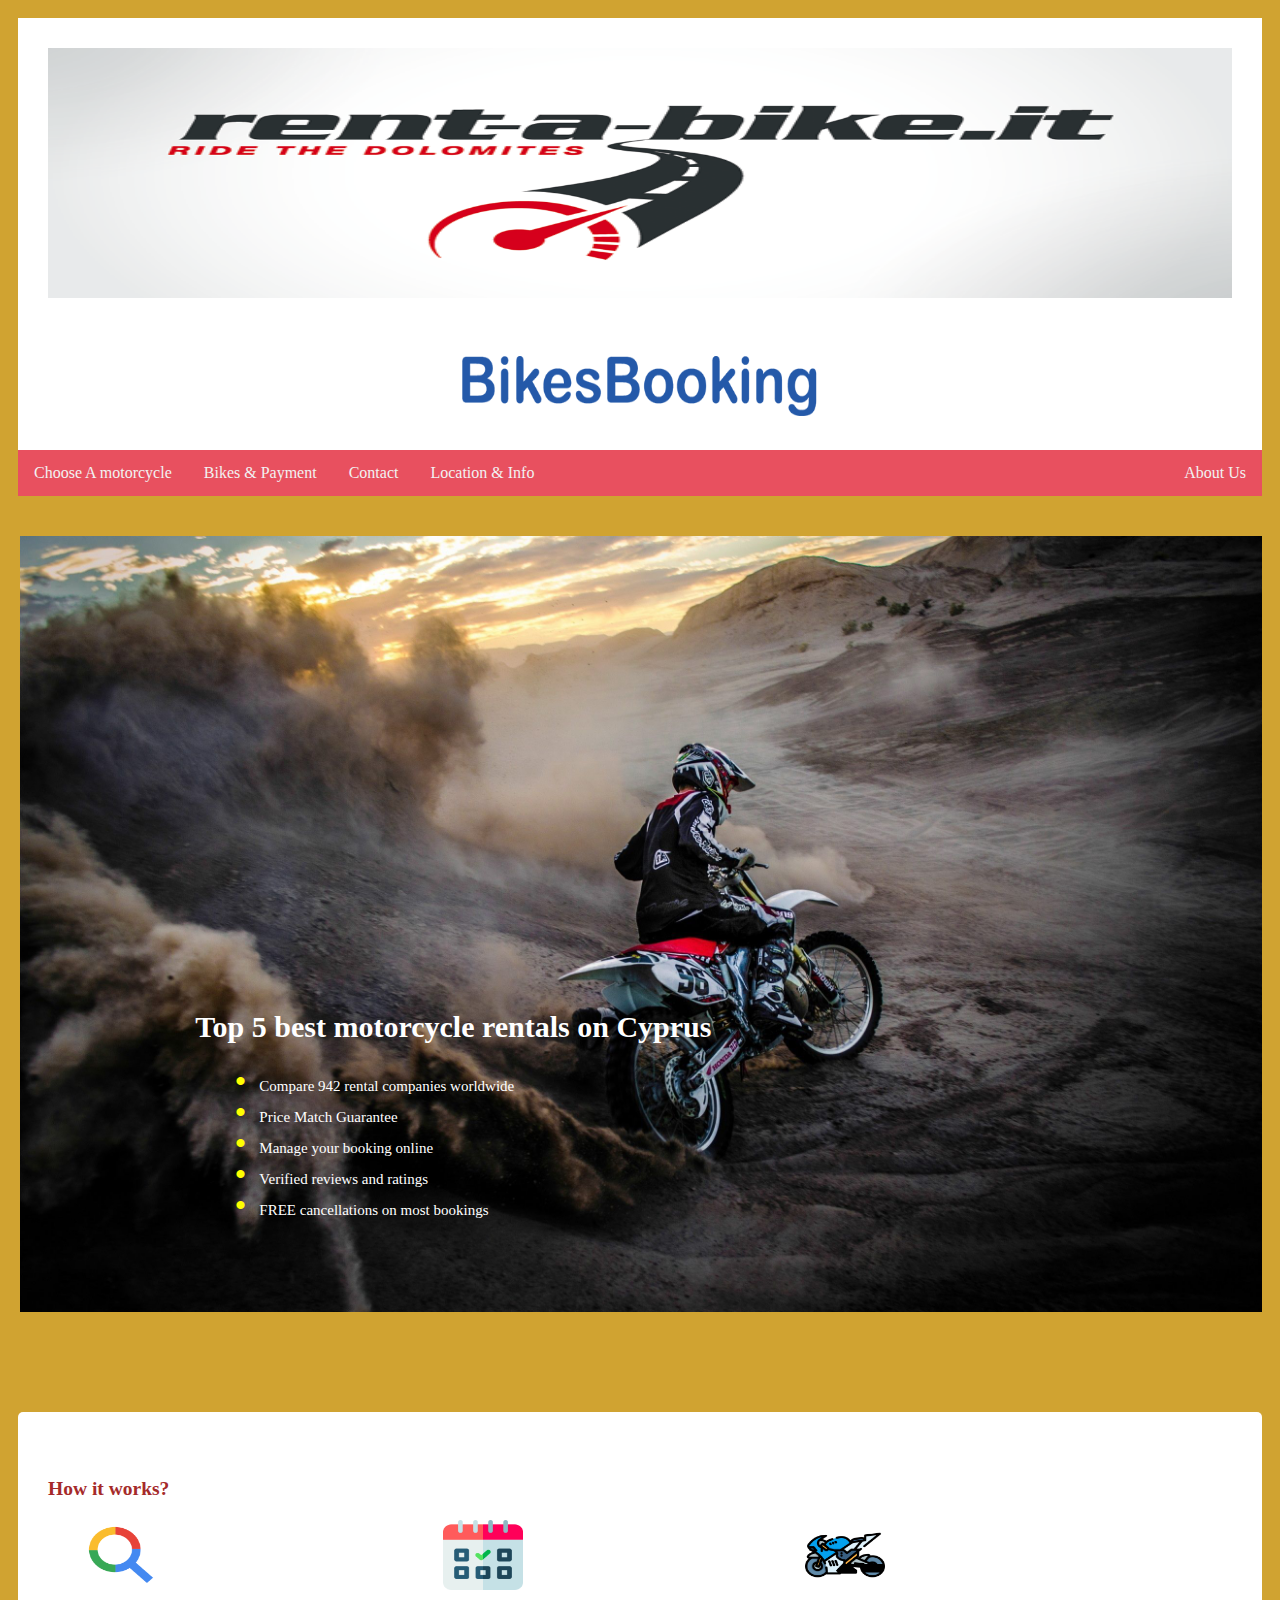
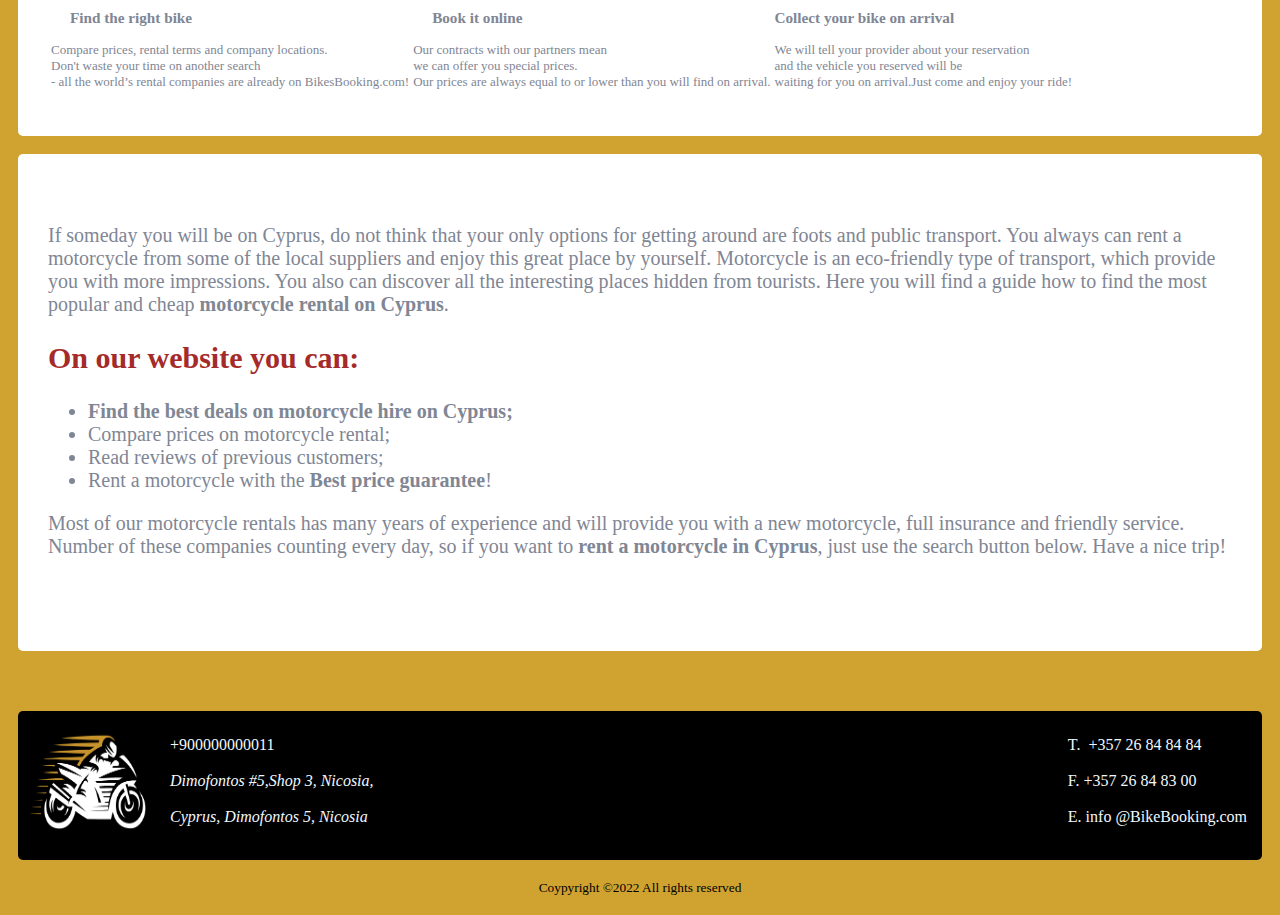
<file: index.html>
<!DOCTYPE html>
<html>

<head>
    <meta charset="UTF-8">
    <meta http-equiv="X-UA-Compatible" content="IE=edge">
    <meta name="viewport" content="width=device-width, initial-scale=1.0">
    <link href="CSS/MainStyle.css" href="Style.css" rel="stylesheet">
    <title>Bike Booking</title>
</head>

<body>

    <div class="header">
        <img src="Images/LOGO.png" width="100%" height="250px" ;><br><br><br><br>
        <img src="Images/BookingIm.png" width="30%" height="60px">
    </div>

    <div class="navbar">
        <a href="Items.html">Choose A motorcycle </a>
        <a href="checkout.html">Bikes <span>&#38 </span> Payment</a>
        <a href="contact.html">Contact</a>
        <a href="AboutUs.html" style="float:right">About Us</a>
        <a href="#down">Location <span>&#38 </span>Info</a>
    </div>
    <div class="container">

        <img src="Images/11.jpg" class="mainphoto">
        <div class="advantages-list">
            <h1>Top 5 best motorcycle rentals on Cyprus</h1>
            <ul>
                <li>Compare 942 rental companies worldwide</li>
                <li>Price Match Guarantee</li>
                <li>Manage your booking online</li>
                <li>Verified reviews and ratings</li>
                <li>FREE cancellations on most bookings</li>
            </ul>
        </div>
    </div><br><br>



    <div class="content" style="font-size: 13px;">
        <h2 style="color: brown">How it works?</h2>
        <table>
            <tr>
                <td>
                    <img src="Images/search.png">
                    <h3>&nbsp; &nbsp; &nbsp;Find the right bike</h3>
                    <p>Compare prices, rental terms and company locations.<br>Don't waste your time on another search <br>- all the world’s rental companies are already on BikesBooking.com!</p>
                </td>
                <td>
                    <img src="Images/booking.png">
                    <h3>&nbsp; &nbsp; &nbsp;Book it online</h3>
                    <p>Our contracts with our partners mean <br>we can offer you special prices. <br>Our prices are always equal to or lower than you will find on arrival.</p>
                </td>
                <td>
                    <img src="Images/bike.png">
                    <h3>Collect your bike on arrival</h3>
                    <p>We will tell your provider about your reservation<br> and the vehicle you reserved will be <br> waiting for you on arrival.Just come and enjoy your ride!</p>
                </td>
            </tr>
        </table>
    </div>
    <br>
    <div class="content">
        <p>If someday you will be on Cyprus, do not think that your only options for getting around are foots and public transport. You always can rent a motorcycle from some of the local suppliers and enjoy this great place by yourself. Motorcycle is an eco-friendly type of transport, which provide you with more impressions. You also can discover all the interesting places hidden from tourists. Here you will find a guide how to find the most popular and cheap <strong>motorcycle rental on Cyprus</strong>.</p>

        <h2 style="color: brown">On our website you can:</h2>

        <ul>
            <li><strong>Find the best deals on motorcycle hire on Cyprus;</strong></li>
            <li>Compare prices on motorcycle rental;</li>
            <li>Read reviews of previous customers;</li>
            <li>Rent a motorcycle with the <strong>Best price guarantee</strong>!</li>
        </ul>

        <p>Most of our motorcycle rentals has many years of experience and will provide you with a new motorcycle, full insurance and friendly service. Number of these companies counting every day, so if you want to <strong>rent a motorcycle in Cyprus</strong>, just use the search button below. Have a nice trip!</p>
        <p>&nbsp;</p>
    </div>

    <footer class="footer" width="100%">

        <img src="Images/loogooopng.png" class="footerleft1">
        <div class="footerleft">
            <span>+900000000011</span><br><br>
            <address>Dimofontos #5,Shop 3, Nicosia,</address><br>
            <address> Cyprus, Dimofontos 5, Nicosia</address>
        </div>
        <div class="footerright">
            <span>T.&nbsp; +357 26 84 84 84</span>&nbsp;<br>
            <br><span>F.&nbsp;+357 26 84 83 00</span><br><span><br>
                E.&nbsp;info&nbsp;@BikeBooking.com</span>

        </div>
        <h3 id="down"></h3>
    </footer>
    <br>
    <center style="margin-bottom: 1px">
        <span> <small>Coypyright &copy;2022 All rights reserved</small>
        </span><br>
    </center>

</body>

</html>
</file>
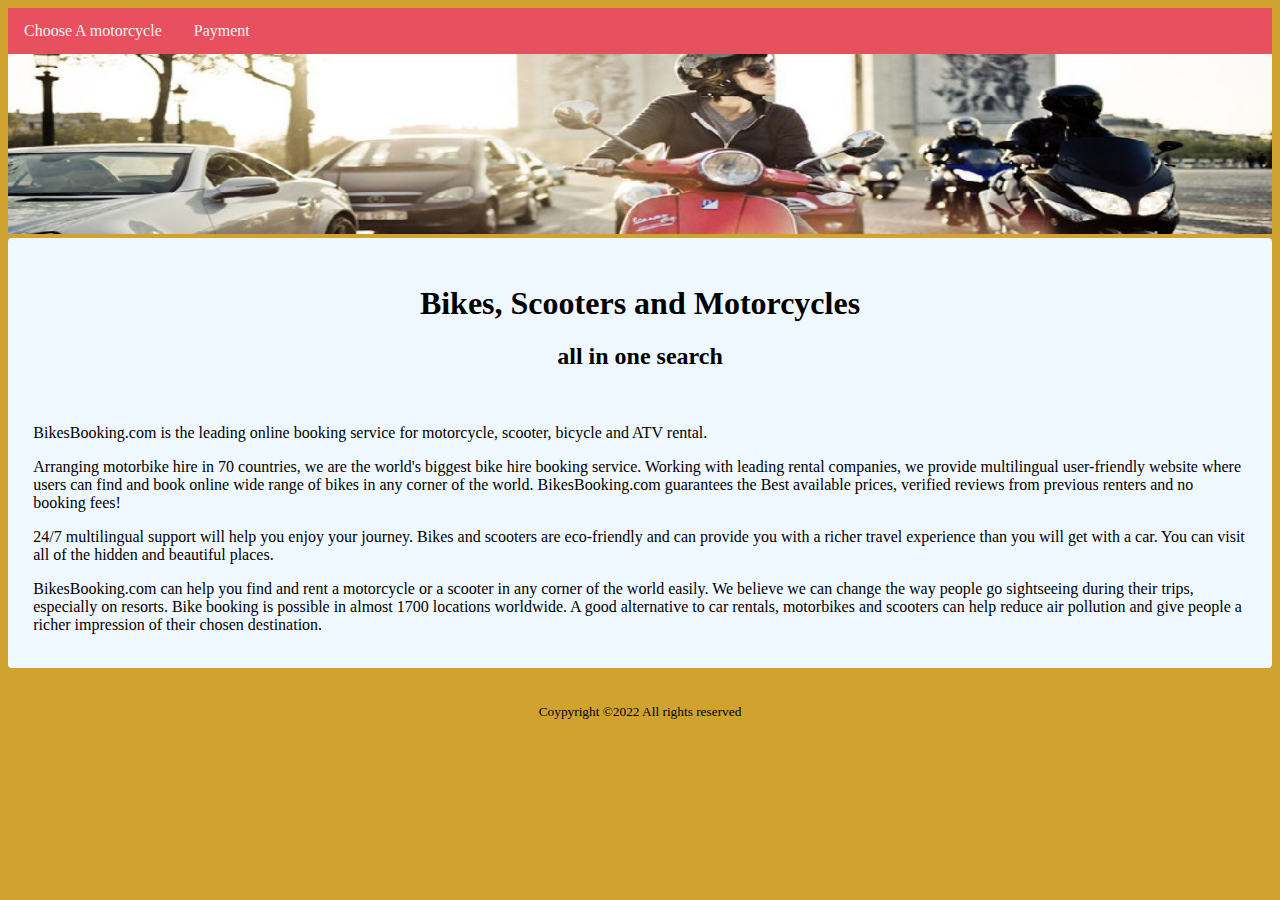
<file: AboutUs.html>
<!DOCTYPE html>
<html>

<head>
    <title>
        About US</title>
    <link href="CSS/AboutStyle.css" href="Style.css" rel="stylesheet">

</head>

<body>

    <div class="navbar">
        <a href="Items.html">Choose A motorcycle </a>

        <a href="checkout.html">Payment</a>

    </div>
    <img src="Images/aboutus.jpg">

    <span class="about">About US</span>
    <div class="container">
        <h1 style="text-align:center">Bikes, Scooters and Motorcycles</h1>

        <h2 style="text-align:center">all in one search</h2>

        <p>&nbsp;</p>

        <p>BikesBooking.com is the leading online booking service for motorcycle, scooter, bicycle&nbsp;and ATV rental.</p>

        <p>Arranging motorbike hire in 70 countries, we are the world's biggest bike hire booking service. Working with leading rental companies, we provide multilingual user-friendly website where users can find and book online wide range of bikes in any corner of the world. BikesBooking.com guarantees the Best available prices, verified reviews from previous renters and no booking fees!</p>

        <p>24/7 multilingual support will help you enjoy your journey. Bikes and scooters are eco-friendly and can provide you with a richer travel experience than you will get with a car. You can visit all of the hidden and beautiful places.</p>

        <p>BikesBooking.com can help you find and rent a motorcycle or a scooter in any corner of the world easily. We believe we can change the way people go sightseeing during their trips, especially on resorts. Bike booking is possible in almost 1700 locations worldwide. A good alternative to car rentals, motorbikes and scooters can help reduce air pollution and give people a richer impression of their chosen destination.</p>

        <p>&nbsp;</p>
    </div>
    <br>
    <footer>
        <center style="margin-bottom: 20px">
            <span> <small>Coypyright &copy;2022 All rights reserved</small>
            </span><br>
        </center>
    </footer>

</body>

</html>
</file>
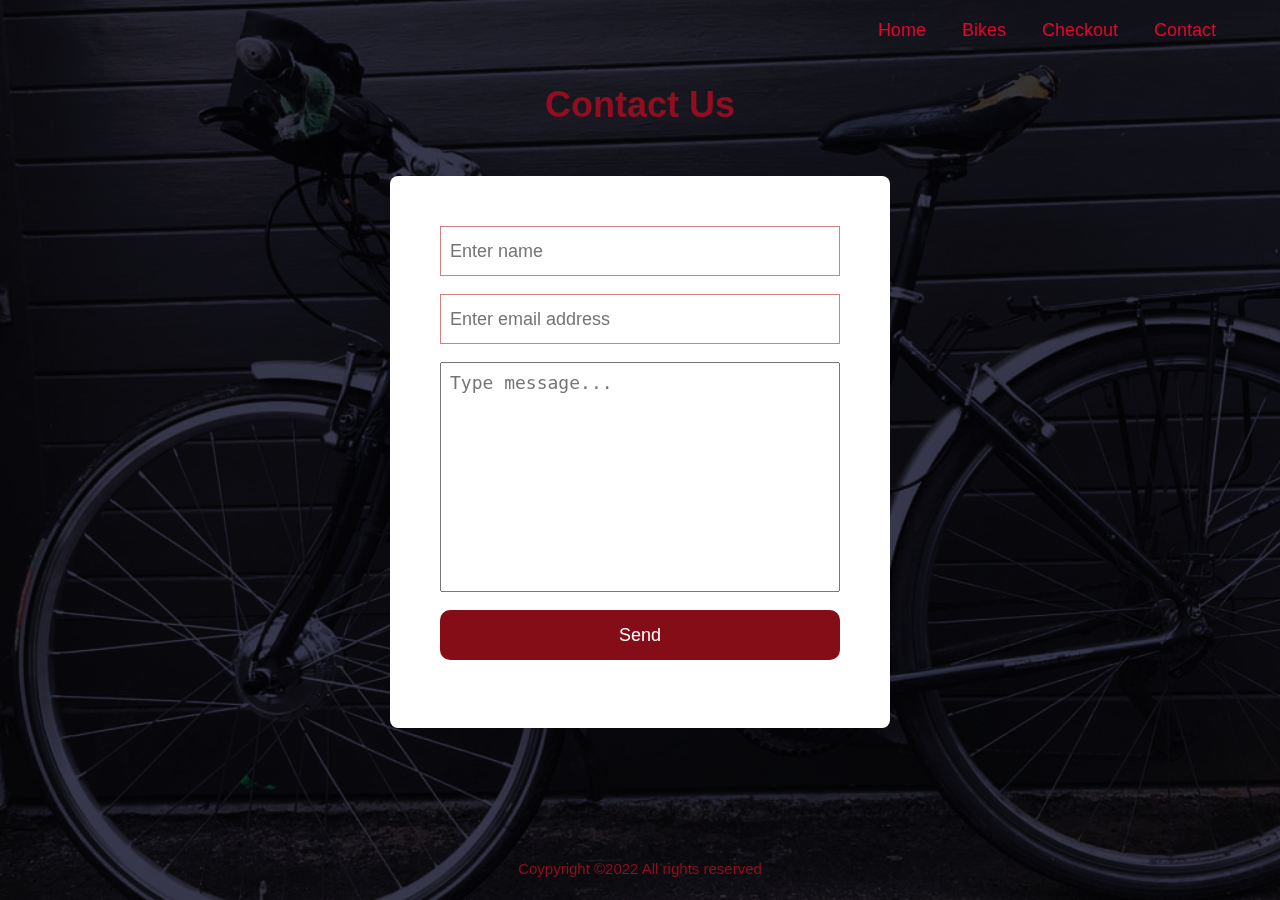
<file: contact.html>
<!DOCTYPE html>
<html lang="en">

<head>
    <meta charset="UTF-8">
    <meta http-equiv="X-UA-Compatible" content="IE=edge">
    <meta name="viewport" content="width=device-width, initial-scale=1.0">
    <link rel="stylesheet" href="CSS/CheckAndContactStyles.css">
    <title>Contact Us</title>
</head>

<body>
    <div class=" fixed-bg">
    </div>
    <header>
        <div></div>
        <nav>
            <ul class="nav-list">
                <li class="nav-item"><a href="index.html" class="nav-link active">Home</a></li>
                <li class="nav-item"><a href="Items.html" class="nav-link active">Bikes</a></li>
                <li class="nav-item"><a href="./checkout.html" class="nav-link active">Checkout</a></li>
                <li class="nav-item"><a href="./contact.html" class="nav-link active">Contact</a></li>
            </ul>
        </nav>
    </header>
    <main>
        <section>
            <h1> Contact Us </h1>

            <form id="contact-form">
                <input type="fname" required name="fname" placeholder="Enter name">
                <input type="email" required name="email" placeholder="Enter email address">
                <textarea name="message" id="" cols="30" rows="10" required placeholder="Type message..."></textarea>
                <button type="submit">Send</button>
            </form>

        </section>
    </main>
    <footer>
        <div class="container">
            <center>
                <small>Coypyright &copy;2022 All rights reserved</small>
            </center>
            <br>
        </div>
    </footer>
</body>

</html>
</file>
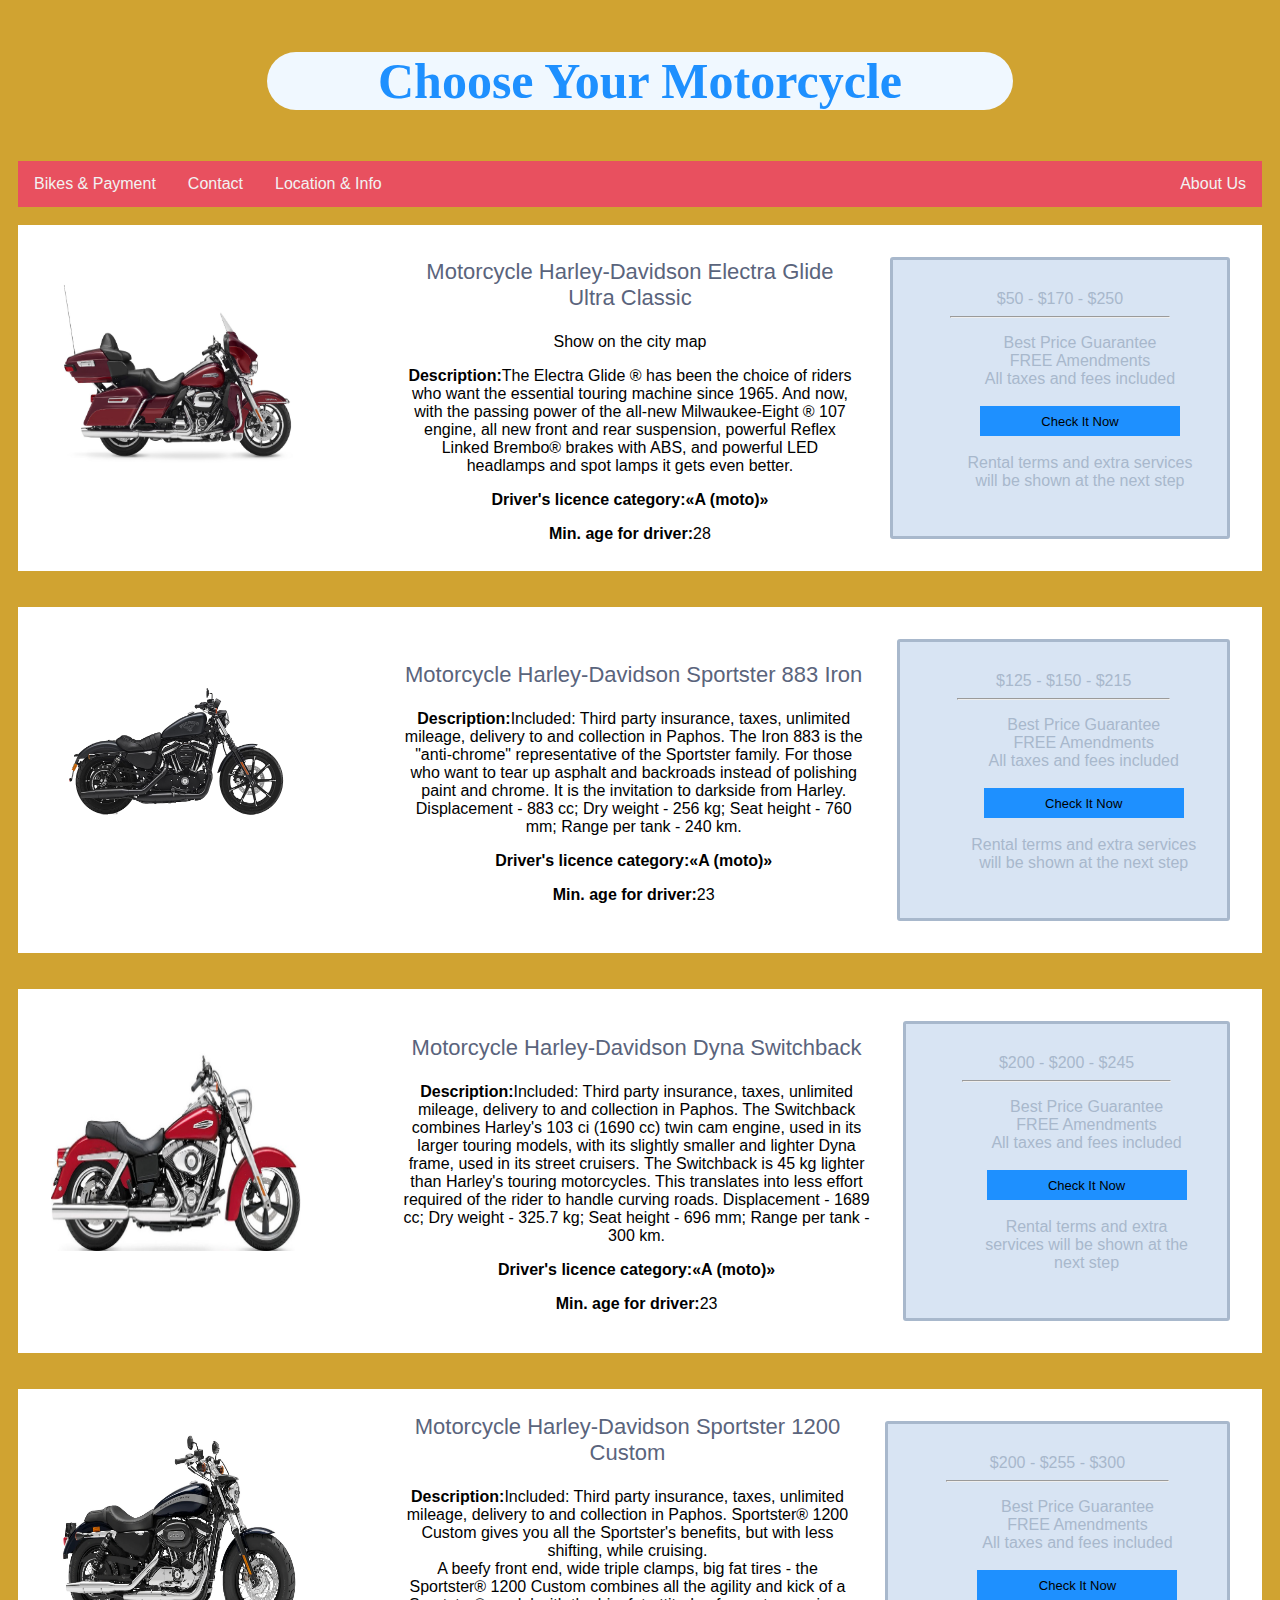
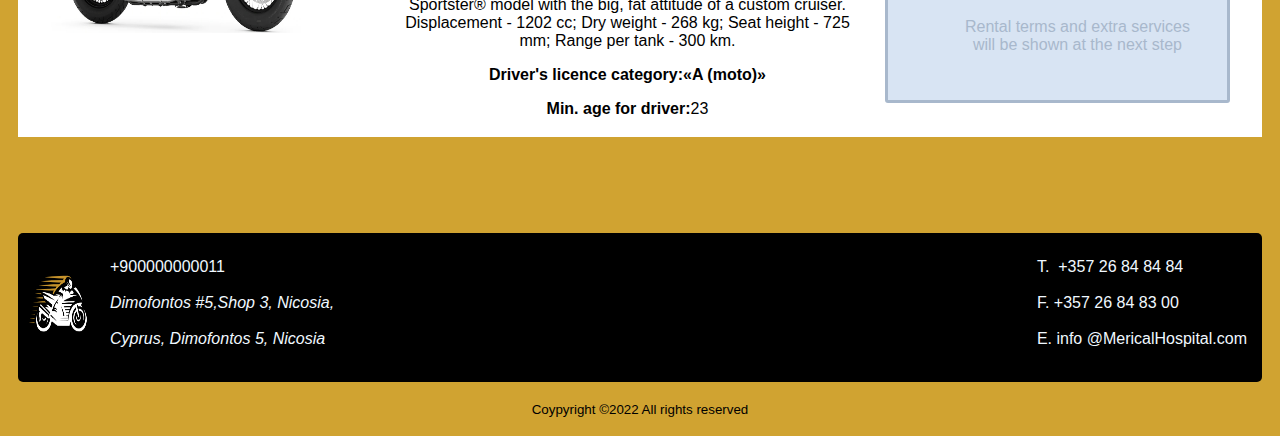
<file: Items.html>
<!DOCTYPE html>
<html>

<head>
    <title>Bike List</title>
    <link href="CSS/ItemsStyle.css" href="Style.css" rel="stylesheet">
</head>

<body>
    <center>
        <h1>
            <bold><b>Choose Your Motorcycle</b>
            </bold>
        </h1>
    </center>
    <br>
    <div class="navbar">
        <a href="checkout.html">Bikes <span>&#38 </span> Payment</a>
        <a href="contact.html">Contact</a>
        <a href="AboutUs.html" style="float:right">About Us</a>
        <a href="#down">Location <span>&#38 </span>Info</a>
    </div> <br>
    <div class="header">
        <table>
            <tr>
                <td class="itemsR"><img src="Images/moto1.jpg"></td>
                <td class="itemsC">

                    <h3 class="titleColor">Motorcycle Harley-Davidson Electra Glide Ultra Classic</h3>
                    <p><span class="bike-card-show-on-map">Show on the city map</span></p>
                    <p><b>Description:</b><span>The Electra Glide &#174 has been the choice of riders who want the essential touring machine since 1965. And now, with the passing power of the all-new Milwaukee-Eight &#174 107 engine, all new front and rear suspension, powerful Reflex Linked Brembo&#174 brakes with ABS, and powerful LED headlamps and spot lamps it gets even better.<br></span></p>
                    <p><b>Driver's licence category:</b><b>«A (moto)»</b></p>
                    <p><b>Min. age for driver:</b>28</p>
                </td>
                <td class="itemsL">
                    <span>$50 - $170 - $250</span>
                    <br>
                    <hr>
                    <ul class="bike-card-advantages-list">
                        <li>Best Price Guarantee</li>
                        <li>FREE Amendments</li>
                        <li>All taxes and fees included</li>
                        <br>
                        <button class="button" type="Info" onclick="document.location='checkout.html'"> Check It Now</button><br><br>
                        <span>Rental terms and extra services will be shown at the next step</span>
                    </ul>

                </td>
            </tr>
        </table>
    </div>
    <br><br>
    <div class="header">
        <table>
            <tr>
                <td class="itemsR"><img src="Images/moto3.png"></td>
                <td class="itemsC">

                    <h3 class="titleColor">Motorcycle Harley-Davidson Sportster 883 Iron</h3>
                    <p><b>Description:</b><span>Included: Third party insurance, taxes, unlimited mileage, delivery to and collection in Paphos. The Iron 883 is the "anti-chrome" representative of the Sportster family. For those who want to tear up asphalt and backroads instead of polishing paint and chrome. It is the invitation to darkside from Harley. Displacement - 883 cc; Dry weight - 256 kg; Seat height - 760 mm; Range per tank - 240 km.<br></span></p>
                    <p><b>Driver's licence category:</b><b>«A (moto)»</b></p>
                    <p><b>Min. age for driver:</b>23</p>
                </td>
                <td class="itemsL">
                    <span>$125 - $150 - $215</span>
                    <br>
                    <hr>
                    <ul class="bike-card-advantages-list">
                        <li>Best Price Guarantee</li>
                        <li>FREE Amendments</li>
                        <li>All taxes and fees included</li>
                        <br>
                        <button class="button" type="Info" onclick="document.location='checkout.html'"> Check It Now</button><br><br>
                        <span>Rental terms and extra services will be shown at the next step</span>
                    </ul>

                </td>
            </tr>
        </table>
    </div>

    <br><br>
    <div class="header">
        <table>
            <tr>
                <td class="itemsR"><img src="Images/moto2.jpg"></td>
                <td class="itemsC">
                    <h3 class="titleColor">Motorcycle Harley-Davidson Dyna Switchback</h3>
                    <p><b>Description:</b><span>Included: Third party insurance, taxes, unlimited mileage, delivery to and collection in Paphos. The Switchback combines Harley's 103 ci (1690 cc) twin cam engine, used in its larger touring models, with its slightly smaller and lighter Dyna frame, used in its street cruisers. The Switchback is 45 kg lighter than Harley's touring motorcycles. This translates into less effort required of the rider to handle curving roads. Displacement - 1689 cc; Dry weight - 325.7 kg; Seat height - 696 mm; Range per tank - 300 km.<br></span></p>
                    <p><b>Driver's licence category:</b><b>«A (moto)»</b></p>
                    <p><b>Min. age for driver:</b>23</p>
                </td>
                <td class="itemsL">
                    <span>$200 - $200 - $245</span>
                    <br>
                    <hr>
                    <ul class="bike-card-advantages-list">
                        <li>Best Price Guarantee</li>
                        <li>FREE Amendments</li>
                        <li>All taxes and fees included</li>
                        <br>
                        <button class="button" type="Info" onclick="document.location='checkout.html'"> Check It Now</button><br><br>
                        <span>Rental terms and extra services will be shown at the next step</span>
                    </ul>

                </td>
            </tr>
        </table>
    </div>


    <br><br>
    <div class="header">
        <table>
            <tr>
                <td class="itemsR"><img src="Images/moto4.jpg"></td>
                <td class="itemsC">

                    <h3 class="titleColor">Motorcycle Harley-Davidson Sportster 1200 Custom</h3>
                    <p><b>Description:</b><span>Included: Third party insurance, taxes, unlimited mileage, delivery to and collection in Paphos. Sportster&#174 1200 Custom gives you all the Sportster's benefits, but with less shifting, while cruising.<br></span><span>A beefy front end, wide triple clamps, big fat tires - the Sportster&#174 1200 Custom combines all the agility and kick of a Sportster&#174 model with the big, fat attitude of a custom cruiser. Displacement - 1202 cc; Dry weight - 268 kg; Seat height - 725 mm; Range per tank - 300 km.<br></span></p>
                    <p><b>Driver's licence category:</b><b>«A (moto)»</b></p>
                    <p><b>Min. age for driver:</b>23</p>
                </td>
                <td class="itemsL">
                    <span>$200 - $255 - $300</span>
                    <br>
                    <hr>
                    <ul class="bike-card-advantages-list">
                        <li>Best Price Guarantee</li>
                        <li>FREE Amendments</li>
                        <li>All taxes and fees included</li>
                        <br>
                        <button class="button" type="Info" onclick="document.location='checkout.html'"> Check It Now</button><br><br>
                        <span>Rental terms and extra services will be shown at the next step</span>
                    </ul>

                </td>
            </tr>
        </table>
    </div>

    <br><br>
    <footer class="footer" width="100%">

        <img src="Images/loogooopng.png" class="footerleft1" width="60px" height="60px" float="right;">
        <div class="footerleft">
            <span>+900000000011</span><br><br>
            <address>Dimofontos #5,Shop 3, Nicosia,</address><br>
            <address> Cyprus, Dimofontos 5, Nicosia</address>
        </div>
        <div class="footerright">
            <span>T.&nbsp; +357 26 84 84 84</span>&nbsp;<br>
            <br><span>F.&nbsp;+357 26 84 83 00</span><br><span><br>
                E.&nbsp;info&nbsp;@MericalHospital.com</span>
        </div>
        <h3 id="down"></h3>
    </footer><br>

    <center>
        <small>Coypyright &copy;2022 All rights reserved</small>
    </center>

</body>

</html>
</file>
<file: CSS/CheckAndContactStyles.css>
body {

    background-size: cover;
    background-repeat: no-repeat;
    margin: 0;
    min-height: 100vh;
    font-family: sans-serif;
    font-size: 18px;
    color: rgb(145, 13, 31);
}

* {
    box-sizing: border-box;
}

body {
    display: grid;
    grid-template-rows: 60px 1fr auto;
}

button {
    height: 50px;
    padding: 0 50px;
    font-size: 18px;
    color: white;
    background-color: #850d17;
    border: none;
    border-radius: 10px;
    cursor: pointer;
}

header {
    padding: 0 5vw;
    display: flex;
    align-items: center;
    justify-content: space-between;
}

.nav-list {
    list-style: none;
    column-gap: 2em;
    display: flex;
    margin: 0;
    padding: 0;
}

.nav-link {
    text-decoration: none;
    color: #223;
}

.nav-link:hover,
.nav-link.active {
    color: #e4052a;
}

.nav-link:hover {
    text-decoration: underline;
}



h1 {
    font-size: 36px;
    font-weight: 900;
    text-align: center;
}



#contact-form {
    display: flex;
    flex-direction: column;
    max-width: 500px;
    margin: 50px auto;
    padding: 50px;
    background-color: white;
    border-radius: 8px;
}

#contact-form input {
    height: 50px;
}

#contact-form * {
    margin-bottom: 1em;
}

input {
    font-size: 18px;
    padding: 0 0.5em;
    border: 1px solid #a716168a;
}

input[type="number"] {
    height: 40px;
}

textarea {
    resize: none;
    font-size: 18px;
    padding: 0.5em;
}

table,
td,
th {
    border: 1px solid #ddd;
}

#checkout-table {
    border-collapse: collapse;
    width: 100%;
    max-width: 100em;
    margin: auto;
    border: 1px solid #ddd;
    margin-bottom: 7em;
}

#checkout-table thead,
#checkout-table td {
    padding: 1em;
}

.wide {

    width: 100px;
}

#checkout-table thead td {
    font-weight: 500;
}

#checkout-table td {
    width: 25%;
}

#checkout-table select,
#checkout-table input[type='text'] {
    width: 100%;
    padding: 0.7em;
}

#checkout-table tfoot td:first-child {
    font-weight: 500;
}

.container {
    width: 90%;
    height: 100%;
    margin: auto;
    max-width: 1200px;
}

.mb-1 {
    margin-bottom: 10px;
}

.fixed-bg {
    background: url('../Images/bicycle1.jpg');
    position: fixed;
    top: 0;
    left: 0;
    right: 0;
    bottom: 0;
    background-repeat: no-repeat;
    background-size: cover;
    z-index: -1;
    background-color: #11111a;
    background-blend-mode: soft-light;
}
</file>
